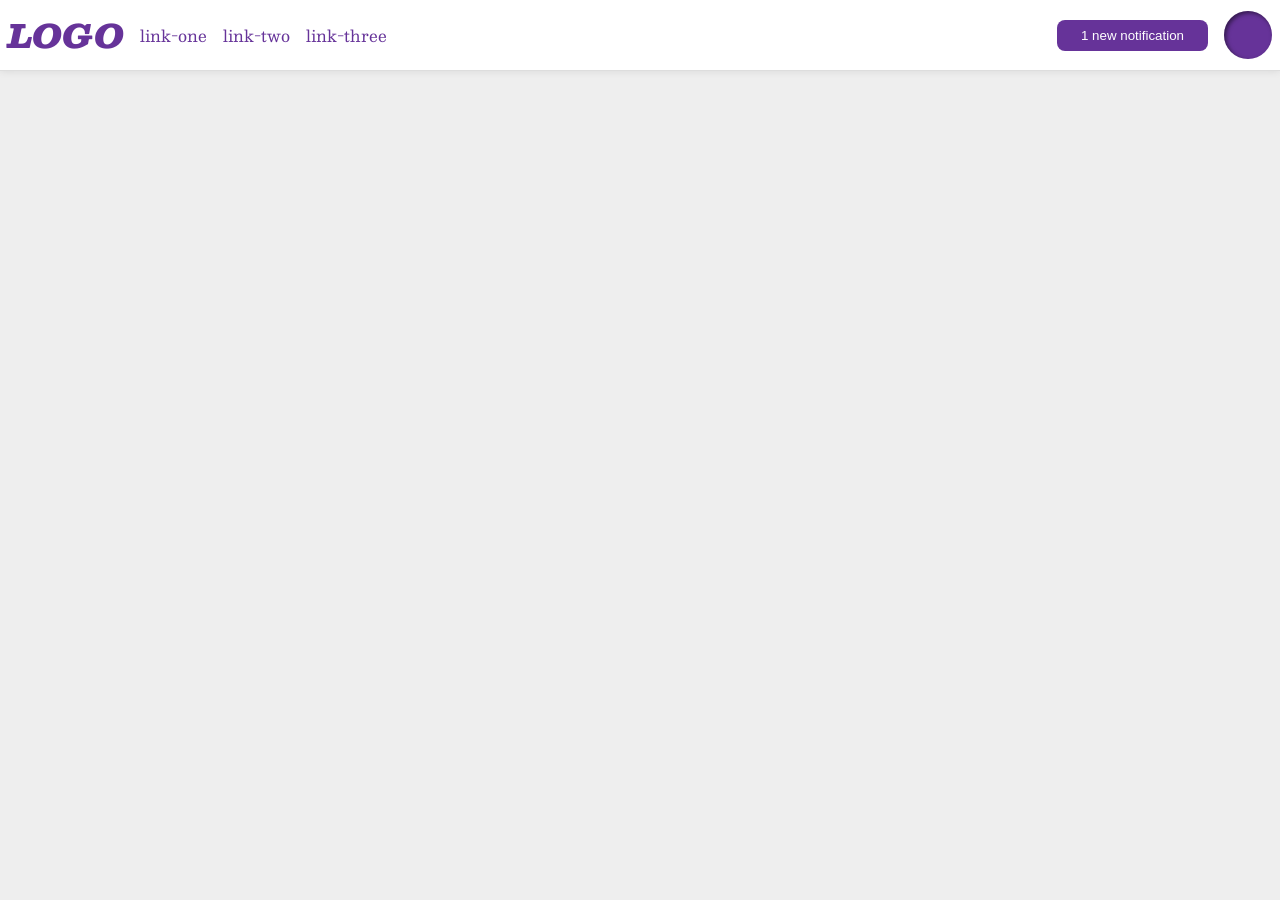
<file: foundations/flex/03-flex-header-2/index.html>
<!DOCTYPE html>
<html lang="en">
  <head>
    <meta charset="UTF-8">
    <meta http-equiv="X-UA-Compatible" content="IE=edge">
    <meta name="viewport" content="width=device-width, initial-scale=1.0">
    <title>Flex Header 2</title>
    <link rel="stylesheet" href="style.css">
  </head>
  <body>
    <div class="header">
      <div class="left-corner">
        <div class="logo">
          LOGO
        </div>
        <ul class="links">
          <li><a href="https://google.com">link-one</a></li>
          <li><a href="https://google.com">link-two</a></li>
          <li><a href="https://google.com">link-three</a></li>
        </ul>
      </div>
      <div class="right-corner">
        <button class="notifications">
          1 new notification
        </button>
        <div class="profile-image"></div>
      </div>
    </div>
  </body>
</html>
</file>
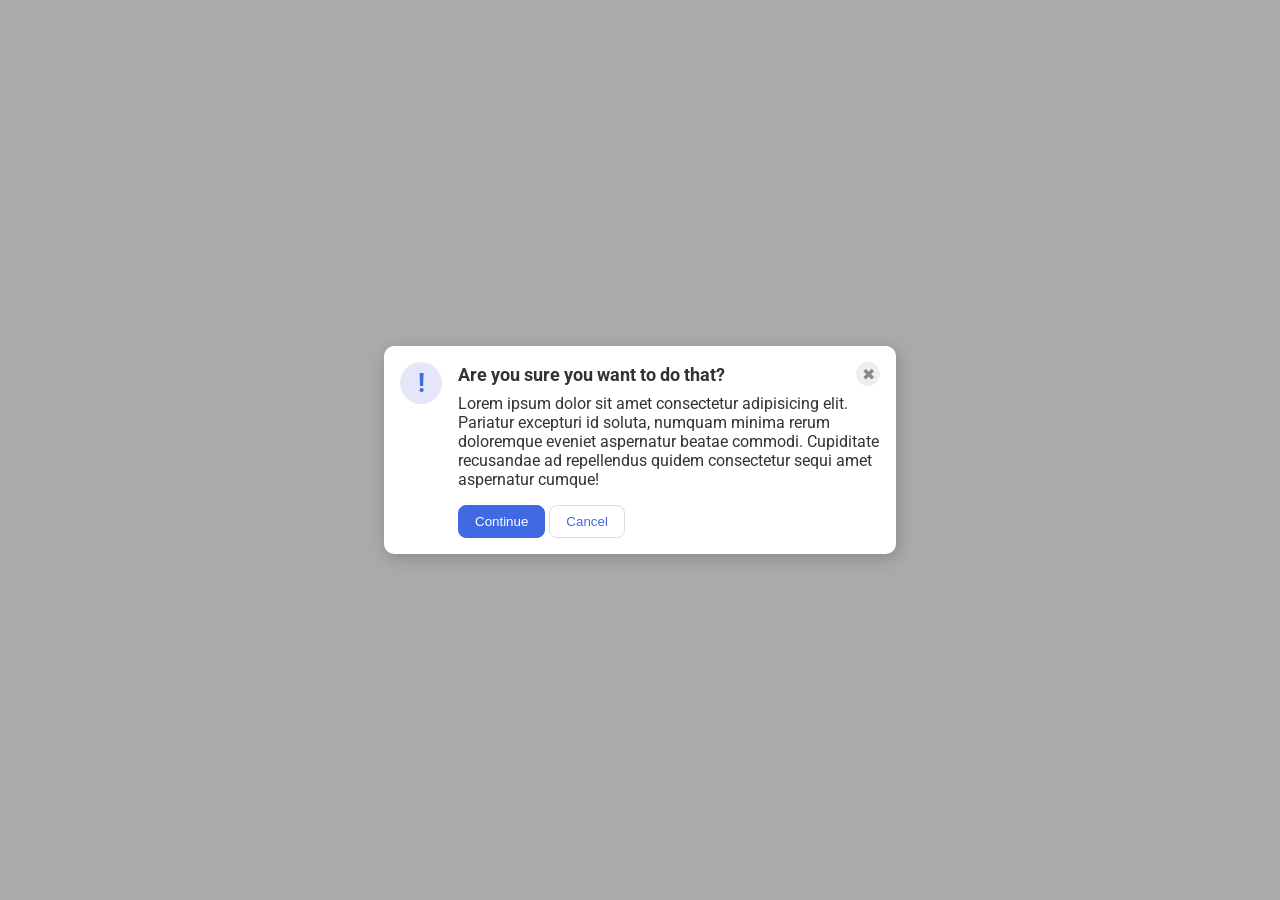
<file: foundations/flex/05-flex-modal/index.html>
<!DOCTYPE html>
<html lang="en">
  <head>
    <meta charset="UTF-8">
    <meta http-equiv="X-UA-Compatible" content="IE=edge">
    <meta name="viewport" content="width=device-width, initial-scale=1.0">
    <link rel="stylesheet" href="style.css">
    <title>Modal</title>
  </head>
  <body>
    <div class="modal">
      <div class="icon">!</div>
      <div class="container">
        <div class="header exit">
          <div class="header">Are you sure you want to do that?</div>
          <button class="close-button">✖</button>
        </div>
        <div class="text">Lorem ipsum dolor sit amet consectetur adipisicing elit. Pariatur excepturi id soluta, numquam minima rerum doloremque eveniet aspernatur beatae commodi. Cupiditate recusandae ad repellendus quidem consectetur sequi amet aspernatur cumque!</div>
        <div class="buttons">
          <button class="continue">Continue</button>
          <button class="cancel">Cancel</button>
        </div>
      </div>
    </div>
  </body>
</html>
</file>
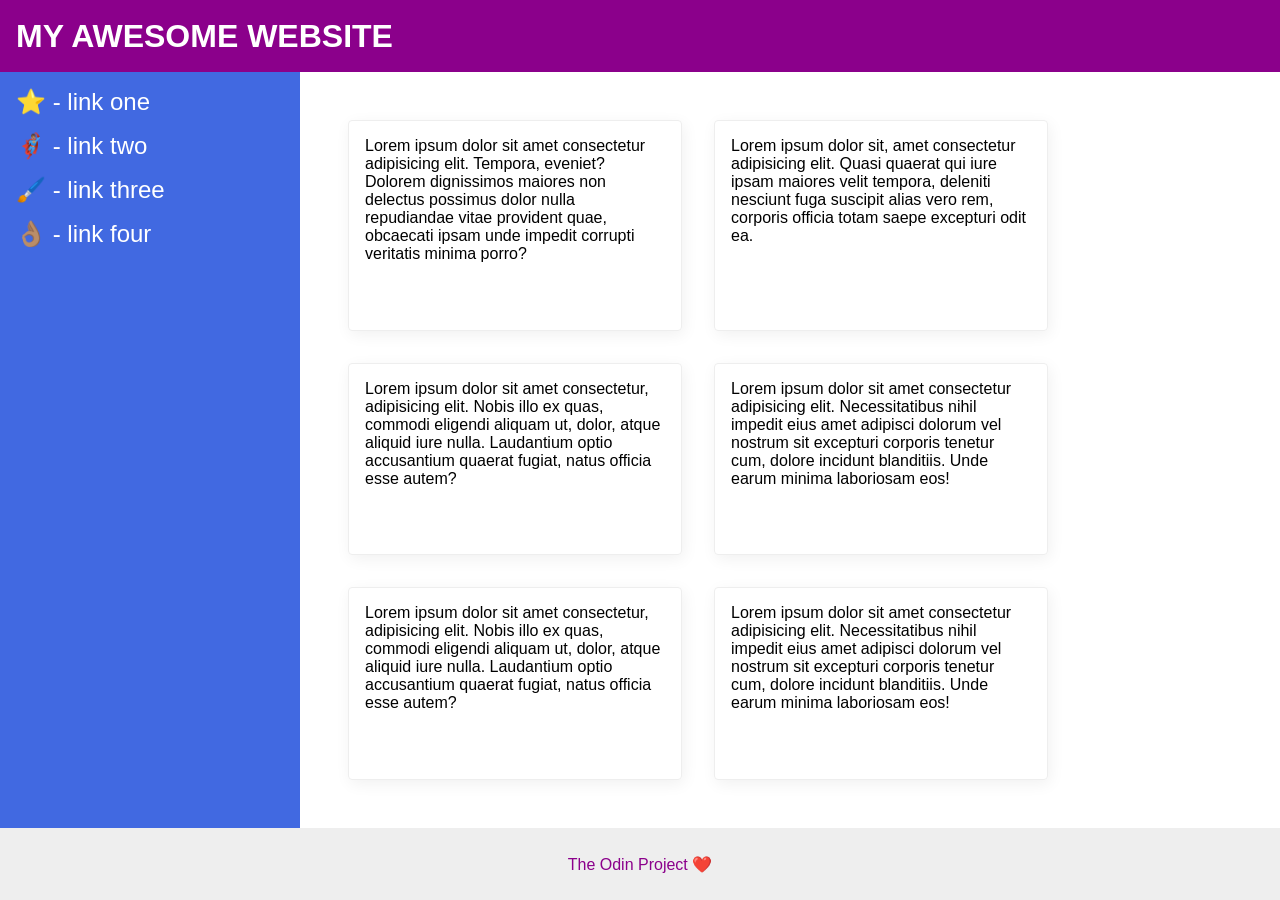
<file: foundations/flex/07-flex-layout-2/index.html>
<!DOCTYPE html>
<html lang="en">
  <head>
    <meta charset="UTF-8">
    <meta http-equiv="X-UA-Compatible" content="IE=edge">
    <meta name="viewport" content="width=device-width, initial-scale=1.0">
    <title>The Holy Grail</title>
    <link rel="stylesheet" href="style.css">
  </head>
  <body>
    <div class="header">
      MY AWESOME WEBSITE
    </div>
    
    <div class="content">
      <div class="sidebar">
        <ul>
          <li><a href="#">⭐ - link one</a></li>
          <li><a href="#">🦸🏽‍♂️ - link two</a></li>
          <li><a href="#">🖌️ - link three</a></li>
          <li><a href="#">👌🏽 - link four</a></li>
        </ul>
      </div>

      <div class="cards">
        <div class="card">Lorem ipsum dolor sit amet consectetur adipisicing elit. Tempora, eveniet? Dolorem dignissimos maiores non delectus possimus dolor nulla repudiandae vitae provident quae, obcaecati ipsam unde impedit corrupti veritatis minima porro?</div>
        <div class="card">Lorem ipsum dolor sit, amet consectetur adipisicing elit. Quasi quaerat qui iure ipsam maiores velit tempora, deleniti nesciunt fuga suscipit alias vero rem, corporis officia totam saepe excepturi odit ea.</div>
        <div class="card">Lorem ipsum dolor sit amet consectetur, adipisicing elit. Nobis illo ex quas, commodi eligendi aliquam ut, dolor, atque aliquid iure nulla. Laudantium optio accusantium quaerat fugiat, natus officia esse autem?</div>
        <div class="card">Lorem ipsum dolor sit amet consectetur adipisicing elit. Necessitatibus nihil impedit eius amet adipisci dolorum vel nostrum sit excepturi corporis tenetur cum, dolore incidunt blanditiis. Unde earum minima laboriosam eos!</div>
        <div class="card">Lorem ipsum dolor sit amet consectetur, adipisicing elit. Nobis illo ex quas, commodi eligendi aliquam ut, dolor, atque aliquid iure nulla. Laudantium optio accusantium quaerat fugiat, natus officia esse autem?</div>
        <div class="card">Lorem ipsum dolor sit amet consectetur adipisicing elit. Necessitatibus nihil impedit eius amet adipisci dolorum vel nostrum sit excepturi corporis tenetur cum, dolore incidunt blanditiis. Unde earum minima laboriosam eos!</div>
      </div>
    </div>
    
    <div class="footer">
      The Odin Project ❤️
    </div>
  </body>
</html>
</file>
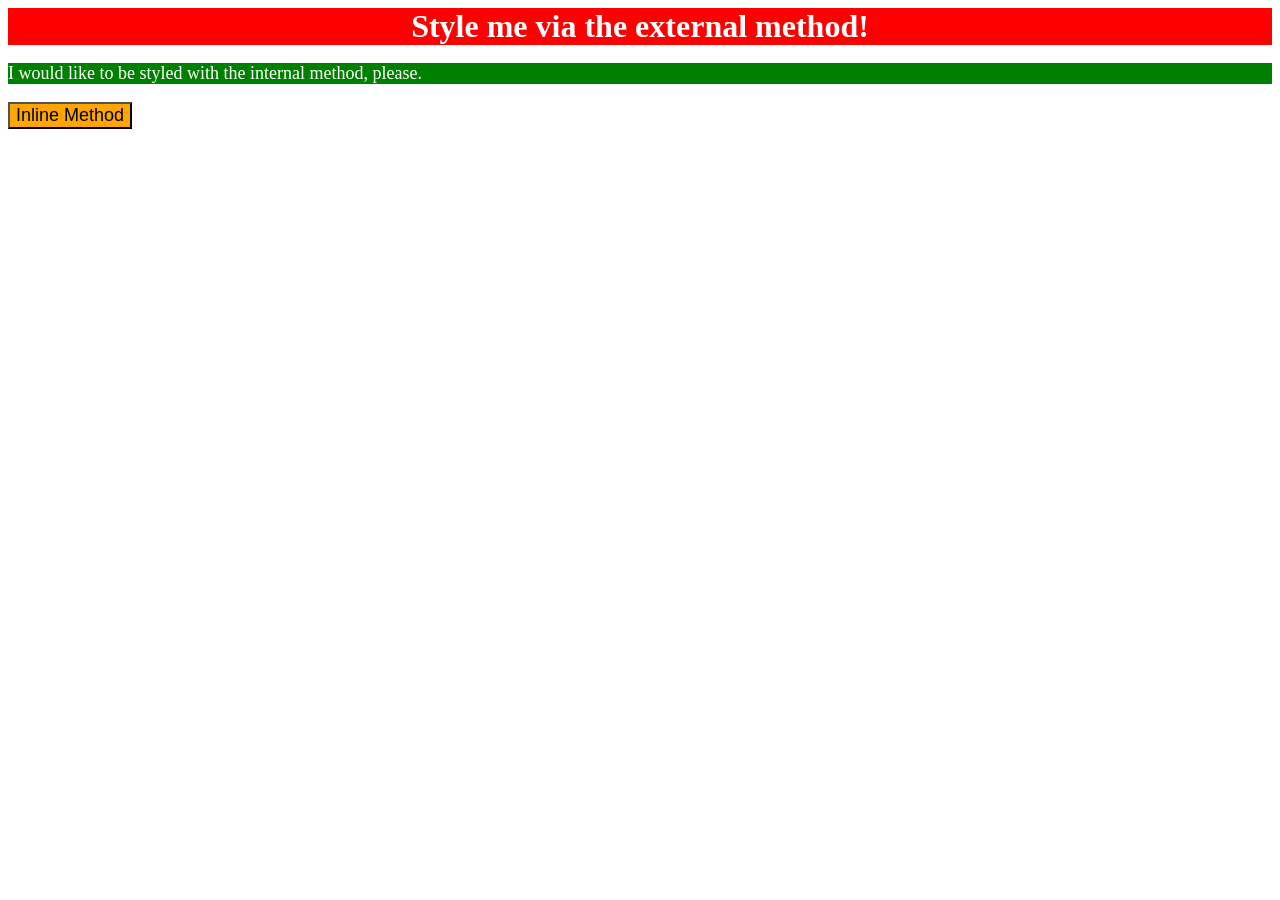
<file: foundations/intro-to-css/01-css-methods/index.html>
<!DOCTYPE html>
<html lang="en">
  <head>
    <meta charset="UTF-8">
    <meta http-equiv="X-UA-Compatible" content="IE=edge">
    <meta name="viewport" content="width=device-width, initial-scale=1.0">
    <title>Methods for Adding CSS</title>

    <link rel="stylesheet" href="./styles.css">

    <style>
      p {
        background-color: green;
        color: white;
        font-size: 18px;
      }
    </style>
  </head>

  <body>
    <div>Style me via the external method!</div>
    <p>I would like to be styled with the internal method, please.</p>
    <button style="background-color: orange; font-size: 18px;">Inline Method</button>
  </body>
</html>
</file>
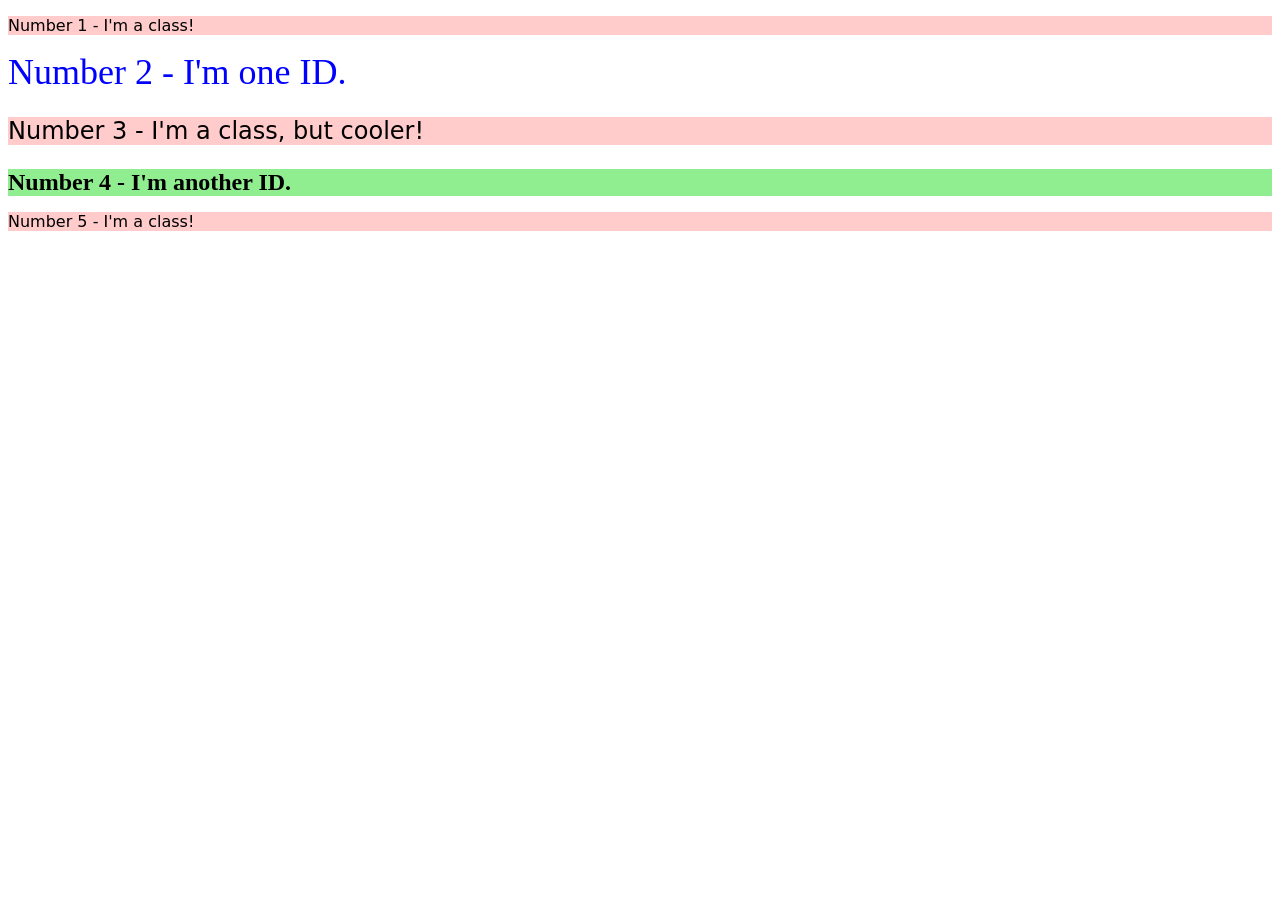
<file: foundations/intro-to-css/02-class-id-selectors/index.html>
<!DOCTYPE html>
<html lang="en">
  <head>
    <meta charset="UTF-8">
    <meta http-equiv="X-UA-Compatible" content="IE=edge">
    <meta name="viewport" content="width=device-width, initial-scale=1.0">
    <title>Class and ID Selectors</title>
    <link rel="stylesheet" href="style.css">
  </head>

  <body>
    <p class="odd">Number 1 - I'm a class!</p>
    <div id="second">Number 2 - I'm one ID.</div>
    <p class="odd bigFont">Number 3 - I'm a class, but cooler!</p>
    <div id="fourth">Number 4 - I'm another ID.</div>
    <p class="odd">Number 5 - I'm a class!</p>
  </body>
</html>
</file>
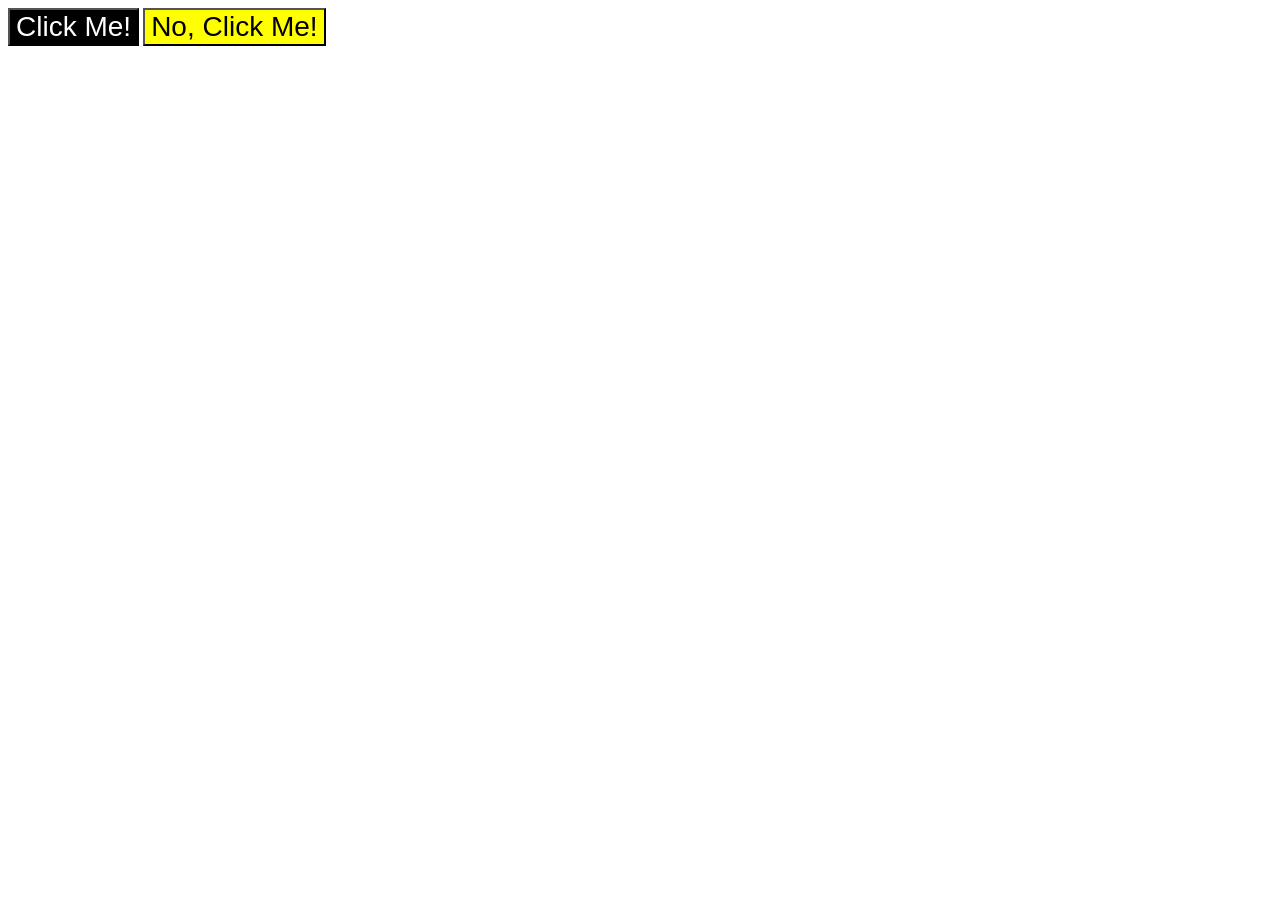
<file: foundations/intro-to-css/03-grouping-selectors/index.html>
<!DOCTYPE html>
<html lang="en">
  <head>
    <meta charset="UTF-8">
    <meta http-equiv="X-UA-Compatible" content="IE=edge">
    <meta name="viewport" content="width=device-width, initial-scale=1.0">
    <title>Grouping Selectors</title>
    <link rel="stylesheet" href="style.css">
  </head>

  <body>
    <button class="btn1">Click Me!</button>
    <button class="btn2">No, Click Me!</button>
  </body>
</html>
</file>
<file: foundations/flex/03-flex-header-2/style.css>
/* this is some magical font-importing.  
you'll learn about it later. */
@import url('https://fonts.googleapis.com/css2?family=Besley:ital,wght@0,400;1,900&display=swap');

body {
  margin: 0;
  background: #eee;
  font-family: Besley, serif;
}

.header {
  background: white;
  border-bottom: 1px solid #ddd;
  box-shadow: 0 0 8px rgba(0,0,0,.1);
}

.profile-image {
  background: rebeccapurple;
  box-shadow: inset 2px 2px 4px rgba(0,0,0,.5);
  border-radius: 50%;
  width: 48px;
  height: 48px;
}

.logo {
  color: rebeccapurple;
  font-size: 32px;
  font-weight: 900;
  font-style: italic;
}

button {
  border: none;
  border-radius: 8px;
  background: rebeccapurple;
  color: white;
  padding: 8px 24px;
}

a {
  /* this removes the line under our links */
  text-decoration: none;
  color: rebeccapurple;
}

ul {
  list-style-type: none;
}

                /* My solution: */

.header {
  display: flex;
  padding: 8px;
}

.left-corner,
.right-corner {
  display: flex;
  flex: 1 1 auto;
  gap: 16px;
  align-items: center;
}

.right-corner {
  justify-content: flex-end;
}

ul {
  display: flex;
  padding: 0;
  margin: 0;
  gap: 16px;
}
</file>
<file: foundations/flex/05-flex-modal/style.css>
@import url('https://fonts.googleapis.com/css2?family=Roboto:wght@400;700&display=swap');

html, body {
  height: 100%;
}

body {
  font-family: Roboto, sans-serif;
  margin: 0;
  background: #aaa;
  color: #333;
  /* I'll give you this one for free lol */
  display: flex;
  align-items: center;
  justify-content: center;
}

.modal {
  background: white;
  width: 480px;
  border-radius: 10px;
  box-shadow: 2px 4px 16px rgba(0,0,0,.2);
}

.icon {
  color: royalblue;
  font-size: 26px;
  font-weight: 700;
  background: lavender;
  width: 42px;
  height: 42px;
  border-radius: 50%;
  display: flex;
  align-items: center;
  justify-content: center;
}

.close-button {
  background: #eee;
  border-radius: 50%;
  color: #888;
  font-weight: 400;
  font-size: 16px;
  height: 24px;
  width: 24px;
  display: flex;
  align-items: center;
  justify-content: center;
  border: 1px solid #eee;
  padding: 0;
}

button {
  cursor: pointer;
  padding: 8px 16px;
  border-radius: 8px;
}

button.continue {
  background: royalblue;
  border: 1px solid royalblue;
  color: white;
}

button.cancel {
  background: white;
  border: 1px solid #ddd;
  color: royalblue;
}

                /* My solution: */

.modal {
  display: flex;
  padding: 16px;
  gap: 16px;
}

.container {
  display: flex;
  flex-direction: column;
}

.icon {
  flex-shrink: 0;
}

.header.exit {
  display: flex;
  justify-content: space-between;
  font-size: 18px;
  margin-bottom: 8px;
  align-items: center;
}

.text {
  margin-bottom: 16px;
}

.header {
  font-weight: bold;
}
</file>
<file: foundations/flex/07-flex-layout-2/style.css>
body {
  font-family: -apple-system, BlinkMacSystemFont, 'Segoe UI', Roboto, Oxygen, Ubuntu, Cantarell, 'Open Sans', 'Helvetica Neue', sans-serif;
  margin: 0;
  min-height: 100vh;
}

.header {
  height: 72px;
  background: darkmagenta;
  color: white;
}

.footer {
  height: 72px;
  background: #eee;
  color: darkmagenta;
}

.sidebar {
  width: 300px;
  background: royalblue;
  box-sizing: border-box;
}

.card {
  border: 1px solid #eee;
  box-shadow: 2px 4px 16px rgba(0,0,0,.06);
  border-radius: 4px;
}

                /* My solution: */

body {
  display: flex;
  flex-direction: column;
}

.header {
  font-size: 32px;
  font-weight: 900;
  padding: 0 16px;
  display: flex;
  align-items: center;
}

.content {
  display: flex;
  flex: 1;
}

.card {
  padding: 16px;
  max-width: 300px;
}

.cards {
  display: flex;
  flex-wrap: wrap;
  padding: 48px;
  gap: 32px;
}

.sidebar {
  width: 300px;
  flex-shrink: 0;
  padding: 16px;
}

.footer {
  display: flex;
  align-items: center;
  justify-content: center;
}

ul {
  list-style-type: none;
  padding: 0;
  margin: 0;
}

li {
  margin-bottom: 16px;
}

a {
  text-decoration: none;
  color: white;
  font-size: 24px;
}
</file>
<file: foundations/intro-to-css/01-css-methods/styles.css>
div {
    background-color: red;
    color: white;
    font-size: 32px;
    text-align: center;
    font-weight: bold;
}
</file>
<file: foundations/intro-to-css/02-class-id-selectors/style.css>
/* Add CSS Styling */

.odd {
    background-color: rgb(255, 204, 203);
    font-family: Verdana, "DejaVu Sans", sans-serif;
}

.bigFont {
    font-size: 24px;
}

#second {
    color: rgb(0, 0, 255);
    font-size: 36px;
}

#fourth {
    background-color: rgb(144, 238, 144);
    font-size: 24px;
    font-weight: bold;
}
</file>
<file: foundations/intro-to-css/03-grouping-selectors/style.css>
/* Add CSS Styling */

.btn1,
.btn2 {
    font-size: 28px;
    font-family: Helvetica, "Times New Roman", sans-serif;
}

.btn1 {
    background-color: black;
    color: white;
}

.btn2 {
    background-color: yellow;
}
</file>
